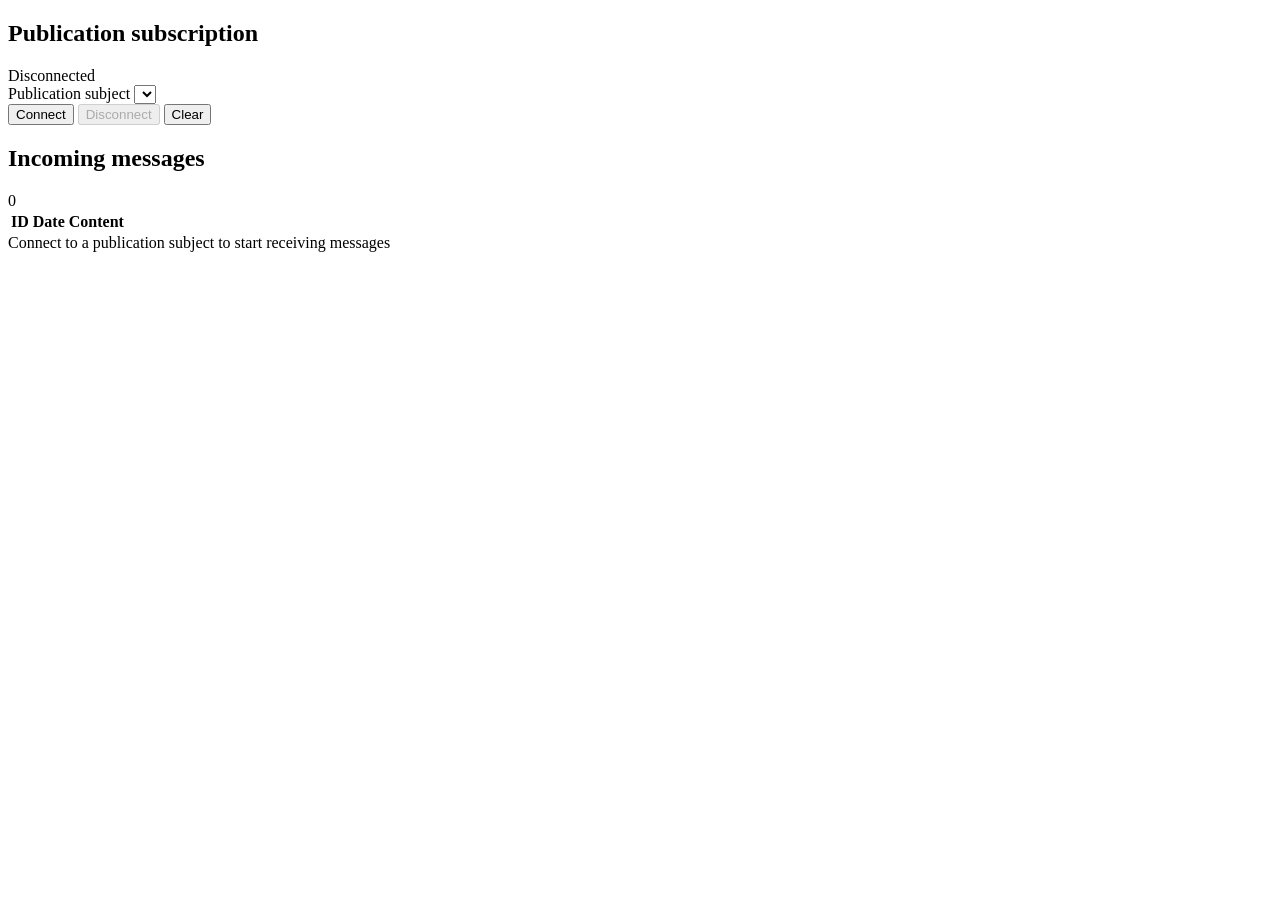
<file: src/main/resources/templates/index.html>
<!--
  ~ Copyright (c) 2024 GLA Research and Development Directorate
  ~
  ~ Licensed under the Apache License, Version 2.0 (the "License");
  ~ you may not use this file except in compliance with the License.
  ~ You may obtain a copy of the License at
  ~
  ~        http://www.apache.org/licenses/LICENSE-2.0
  ~
  ~ Unless required by applicable law or agreed to in writing, software
  ~ distributed under the License is distributed on an "AS IS" BASIS,
  ~ WITHOUT WARRANTIES OR CONDITIONS OF ANY KIND, either express or implied.
  ~ See the License for the specific language governing permissions and
  ~ limitations under the License.
  -->

<!DOCTYPE html>
<html xmlns:th="http://www.thymeleaf.org" xmlns:sec="http://www.thymeleaf.org/extras/spring-security">
<head>
    <th:block th:replace="~{fragments/general.html :: headerfiles}"></th:block>
</head>
<body class="app-shell sky-bg">
    <noscript>
        <div class="alert alert-danger rounded-0 mb-0 text-center">
            This application relies on JavaScript being enabled. Please enable it and reload the page.
        </div>
    </noscript>
    <th:block th:replace="~{fragments/general.html :: navbar}"></th:block>
    <main class="app-main">
        <div class="container-fluid app-container">
            <th:block th:replace="~{fragments/general.html :: login-card}"></th:block>
            <th:block th:replace="~{fragments/general.html :: page-header(
                'fa-gauge-high',
                'Incoming Publications Board',
                'Watch the publications flowing through the message broker as they are received')}"></th:block>

            <div class="card app-card" sec:authorize="isAuthenticated()">
                <div class="card-header">
                    <i class="fa-solid fa-plug"></i>
                    <h2>Publication subscription</h2>
                    <span id="connectionStatus" class="tag ms-auto">
                        <i class="fa-solid fa-circle"></i>Disconnected
                    </span>
                </div>
                <div class="card-body">
                    <div class="row g-3 align-items-end">
                        <div class="col-12 col-md-5">
                            <label class="form-label small fw-semibold" for="endpoint">Publication subject</label>
                            <select name="Publication" id="endpoint" class="form-select">
                                <option th:each="endpoint : ${endpoints}" th:value="${endpoint}" th:text="${endpoint}"/>
                            </select>
                        </div>
                        <div class="col-12 col-md-7 d-flex flex-wrap gap-2">
                            <button id="connect" class="btn btn-primary" type="button">
                                <i class="fa-solid fa-play"></i><span>Connect</span>
                            </button>
                            <button id="disconnect" class="btn btn-default" type="button" disabled="disabled">
                                <i class="fa-solid fa-stop"></i><span>Disconnect</span>
                            </button>
                            <button id="clear" class="btn btn-default ms-md-auto" type="button">
                                <i class="fa-solid fa-broom"></i><span>Clear</span>
                            </button>
                        </div>
                    </div>
                </div>
            </div>

            <div class="card app-card mt-3" sec:authorize="isAuthenticated()">
                <div class="card-header">
                    <i class="fa-solid fa-rss"></i>
                    <h2>Incoming messages</h2>
                    <span id="messageCount" class="tag tag-accent ms-auto">0</span>
                </div>
                <div class="card-body">
                    <div class="table-shell">
                        <table id="messages" class="table table-sm table-striped align-middle mb-0">
                            <thead>
                            <tr>
                                <th class="text-nowrap">ID</th>
                                <th class="text-nowrap">Date</th>
                                <th class="w-50">Content</th>
                            </tr>
                            </thead>
                            <tbody id="incoming"></tbody>
                        </table>
                    </div>
                    <div id="messagesEmpty" class="empty-state">
                        <i class="fa-solid fa-satellite-dish"></i>
                        <span>Connect to a publication subject to start receiving messages</span>
                    </div>
                </div>
            </div>
        </div>
    </main>
    <th:block th:replace="~{fragments/general.html :: footer}"></th:block>

    <th:block th:replace="~{fragments/general.html :: core-scripts}"></th:block>
    <script th:src="@{/webjars/sockjs-client/sockjs.min.js}"></script>
    <script th:src="@{/webjars/stomp-websocket/stomp.min.js}"></script>
    <script th:src="@{/src/index.js}"></script>
</body>
</html>
</file>
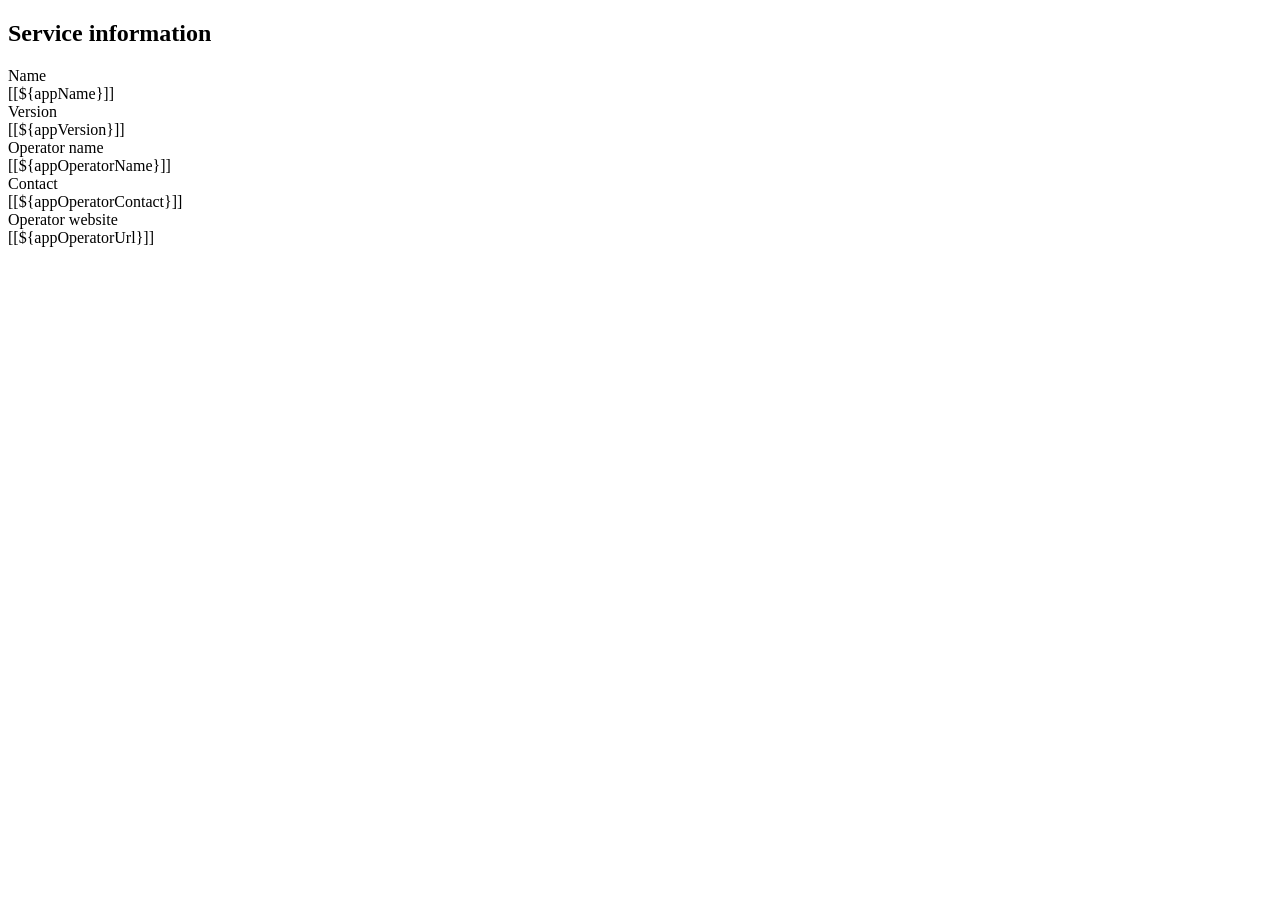
<file: src/main/resources/templates/about.html>
<!--
  ~ Copyright (c) 2024 GLA Research and Development Directorate
  ~
  ~ Licensed under the Apache License, Version 2.0 (the "License");
  ~ you may not use this file except in compliance with the License.
  ~ You may obtain a copy of the License at
  ~
  ~        http://www.apache.org/licenses/LICENSE-2.0
  ~
  ~ Unless required by applicable law or agreed to in writing, software
  ~ distributed under the License is distributed on an "AS IS" BASIS,
  ~ WITHOUT WARRANTIES OR CONDITIONS OF ANY KIND, either express or implied.
  ~ See the License for the specific language governing permissions and
  ~ limitations under the License.
  -->

<!DOCTYPE html>
<html xmlns:th="http://www.thymeleaf.org" xmlns:sec="http://www.thymeleaf.org/extras/spring-security">
<head>
    <th:block th:replace="~{fragments/general.html :: headerfiles}"></th:block>
</head>
<body class="app-shell sky-bg">
    <th:block th:replace="~{fragments/general.html :: navbar}"></th:block>
    <main class="app-main">
        <div class="container-fluid app-container">
            <th:block th:replace="~{fragments/general.html :: login-card}"></th:block>
            <th:block th:replace="~{fragments/general.html :: page-header(
                'fa-circle-info',
                'About this service',
                'The identity and the operator of this e-Navigation microservice')}"></th:block>

            <div class="card app-card" sec:authorize="isAuthenticated()">
                <div class="card-header">
                    <i class="fa-solid fa-id-card"></i>
                    <h2>Service information</h2>
                </div>
                <div class="card-body">
                    <div class="info-row">
                        <div class="info-label">Name</div>
                        <div class="info-value">[[${appName}]]</div>
                    </div>
                    <div class="info-row">
                        <div class="info-label">Version</div>
                        <div class="info-value"><span class="tag tag-accent">[[${appVersion}]]</span></div>
                    </div>
                    <div class="info-row">
                        <div class="info-label">Operator name</div>
                        <div class="info-value">[[${appOperatorName}]]</div>
                    </div>
                    <div class="info-row">
                        <div class="info-label">Contact</div>
                        <div class="info-value cell-mono">[[${appOperatorContact}]]</div>
                    </div>
                    <div class="info-row">
                        <div class="info-label">Operator website</div>
                        <div class="info-value">
                            <a th:href="@{${appOperatorUrl}}" target="_blank" rel="noopener">[[${appOperatorUrl}]]</a>
                        </div>
                    </div>
                </div>
            </div>

        </div>
    </main>
    <th:block th:replace="~{fragments/general.html :: footer}"></th:block>

    <th:block th:replace="~{fragments/general.html :: core-scripts}"></th:block>
</body>
</html>
</file>
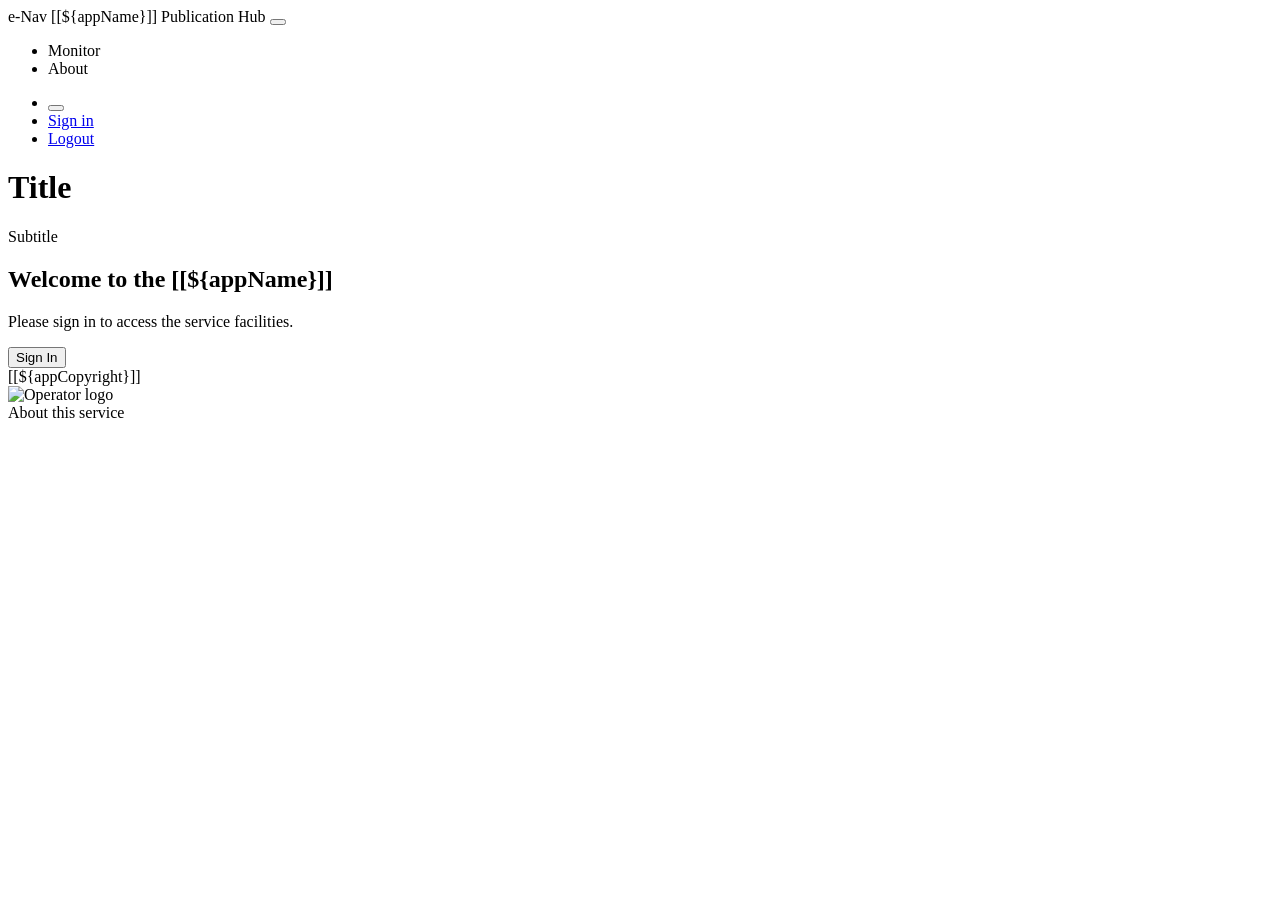
<file: src/main/resources/templates/fragments/general.html>
<!--
  ~ Copyright (c) 2024 GLA Research and Development Directorate
  ~
  ~ Licensed under the Apache License, Version 2.0 (the "License");
  ~ you may not use this file except in compliance with the License.
  ~ You may obtain a copy of the License at
  ~
  ~        http://www.apache.org/licenses/LICENSE-2.0
  ~
  ~ Unless required by applicable law or agreed to in writing, software
  ~ distributed under the License is distributed on an "AS IS" BASIS,
  ~ WITHOUT WARRANTIES OR CONDITIONS OF ANY KIND, either express or implied.
  ~ See the License for the specific language governing permissions and
  ~ limitations under the License.
  -->

<!DOCTYPE HTML>
<html xmlns:th="http://www.thymeleaf.org" xmlns:sec="http://www.thymeleaf.org/extras/spring-security">
    <head>
        <meta charset="UTF-8">
        <title>e-Navigation Message Broker Fragments</title>
    </head>
    <body>
        <!--
          ~ Everything that belongs in the document head of every page. This is
          ~ a th:block rather than a <head> element on purpose, so that the
          ~ pages including it keep a single, well formed head of their own.
          -->
        <th:block th:fragment="headerfiles">
            <meta charset="UTF-8">
            <meta name="viewport" content="width=device-width, initial-scale=1">
            <meta name="color-scheme" content="light dark">
            <title>e-Navigation Message Broker</title>
            <link rel="icon" type="image/png" th:href="@{/images/favicon.ico}" />
            <link rel="stylesheet" th:href="@{/webjars/bootstrap/css/bootstrap.min.css}" />
            <link rel="stylesheet" th:href="@{/webjars/font-awesome/7.2.0/css/all.min.css}" />
            <link rel="stylesheet" th:href="@{/css/common.css}" />
            <!--
              ~ The colour scheme is applied before the first paint so that a
              ~ user who picked the dark theme never sees a flash of the light
              ~ one.
              -->
            <script>
                (function () {
                    var stored = null;
                    try { stored = window.localStorage.getItem('msg-broker-theme'); } catch (e) { /* storage disabled */ }
                    var preferred = stored
                        || (window.matchMedia && window.matchMedia('(prefers-color-scheme: dark)').matches ? 'dark' : 'light');
                    document.documentElement.setAttribute('data-bs-theme', preferred);
                })();
            </script>
        </th:block>

        <!--
          ~ The scripts every page depends on - jQuery, Bootstrap and our own
          ~ shared helpers.
          -->
        <th:block th:fragment="core-scripts">
            <script type="text/javascript" th:src="@{/webjars/jquery/jquery.min.js}"></script>
            <script type="text/javascript" th:src="@{/webjars/bootstrap/js/bootstrap.min.js}"></script>
            <script type="text/javascript" th:src="@{/src/common.js}"></script>
        </th:block>

        <nav th:fragment="navbar" class="navbar navbar-expand-lg navbar-dark app-navbar">
            <div class="container-fluid">
                <a class="navbar-brand" th:href="@{/}">
                    <span class="brand-mark"><i class="fa-solid fa-tower-broadcast"></i></span>
                    <span class="brand-text">
                        <span class="brand-title">e-Nav [[${appName}]]</span>
                        <span class="brand-subtitle">Publication Hub</span>
                    </span>
                </a>
                <button class="navbar-toggler" type="button" data-bs-toggle="collapse" data-bs-target="#navbarNavDropdown"
                        aria-controls="navbarNavDropdown" aria-expanded="false" aria-label="Toggle navigation">
                    <span class="navbar-toggler-icon"></span>
                </button>
                <div class="collapse navbar-collapse" id="navbarNavDropdown">
                    <ul class="navbar-nav me-auto mt-2 mt-lg-0">
                        <li class="nav-item" sec:authorize="isAuthenticated()">
                            <a class="nav-link" th:classappend="${page == 'index'} ? 'active'" th:href="@{/}">
                                <i class="fa-solid fa-gauge-high"></i><span>Monitor</span>
                            </a>
                        </li>
                        <li class="nav-item" sec:authorize="isAuthenticated()">
                            <a class="nav-link" th:classappend="${page == 'about'} ? 'active'" th:href="@{about}">
                                <i class="fa-solid fa-circle-info"></i><span>About</span>
                            </a>
                        </li>
                    </ul>
                    <ul class="navbar-nav align-items-lg-center gap-2 mt-2 mt-lg-0">
                        <li class="nav-item">
                            <button type="button" class="navbar-action theme-toggle" data-theme-toggle
                                    title="Switch between the light and dark theme" aria-label="Switch colour theme">
                                <i class="fa-solid fa-moon theme-icon-light"></i>
                                <i class="fa-solid fa-sun theme-icon-dark"></i>
                            </button>
                        </li>
                        <li class="nav-item" sec:authorize="!isAuthenticated()">
                            <a class="nav-link" href="/login" th:href="@{login}">
                                <i class="fa-solid fa-right-to-bracket"></i><span>Sign in</span>
                            </a>
                        </li>
                        <li class="nav-item" sec:authorize="isAuthenticated()">
                            <a class="nav-link" href="/logout" th:href="@{logout}">
                                <i class="fa-solid fa-right-from-bracket"></i><span>Logout</span>
                            </a>
                        </li>
                    </ul>
                </div>
            </div>
        </nav>

        <!--
          ~ The title block that introduces each page, sitting above its card.
          -->
        <header th:fragment="page-header(icon, title, subtitle)" class="page-header" sec:authorize="isAuthenticated()">
            <div class="page-header-icon"><i th:class="'fa-solid ' + ${icon}"></i></div>
            <div>
                <h1 class="page-title" th:text="${title}">Title</h1>
                <p class="page-subtitle" th:text="${subtitle}">Subtitle</p>
            </div>
        </header>

        <div th:fragment="login-card" class="card app-card login-card" sec:authorize="!isAuthenticated()">
            <div class="card-body p-4">
                <div class="login-mark"><i class="fa-solid fa-tower-broadcast"></i></div>
                <h2 class="h4 mb-2">Welcome to the [[${appName}]]</h2>
                <p class="cell-muted mb-4">Please sign in to access the service facilities.</p>
                <button type="button" class="btn btn-primary" title="Sign In" onclick="window.location.href='login'">
                    <i class="fa-solid fa-right-to-bracket"></i>
                    <span class="btn-label">Sign In</span>
                </button>
            </div>
        </div>

        <footer th:fragment="footer" class="app-footer">
            <div class="row g-2 align-items-center">
                <div class="col-sm-4 footer-left">
                    <a th:href="@{${appOperatorUrl}}" target="_blank" rel="noopener">
                        [[${appCopyright}]]
                    </a>
                </div>
                <div class="col-sm-4 footer-center">
                    <a th:href="@{${appOperatorUrl}}" target="_blank" rel="noopener">
                        <img th:src="@{/images/company-logo.png}" height="34" alt="Operator logo"/>
                    </a>
                </div>
                <div class="col-sm-4 footer-right">
                    <a th:href="@{about}">About this service</a>
                </div>
            </div>
        </footer>
    </body>
</html>
</file>
